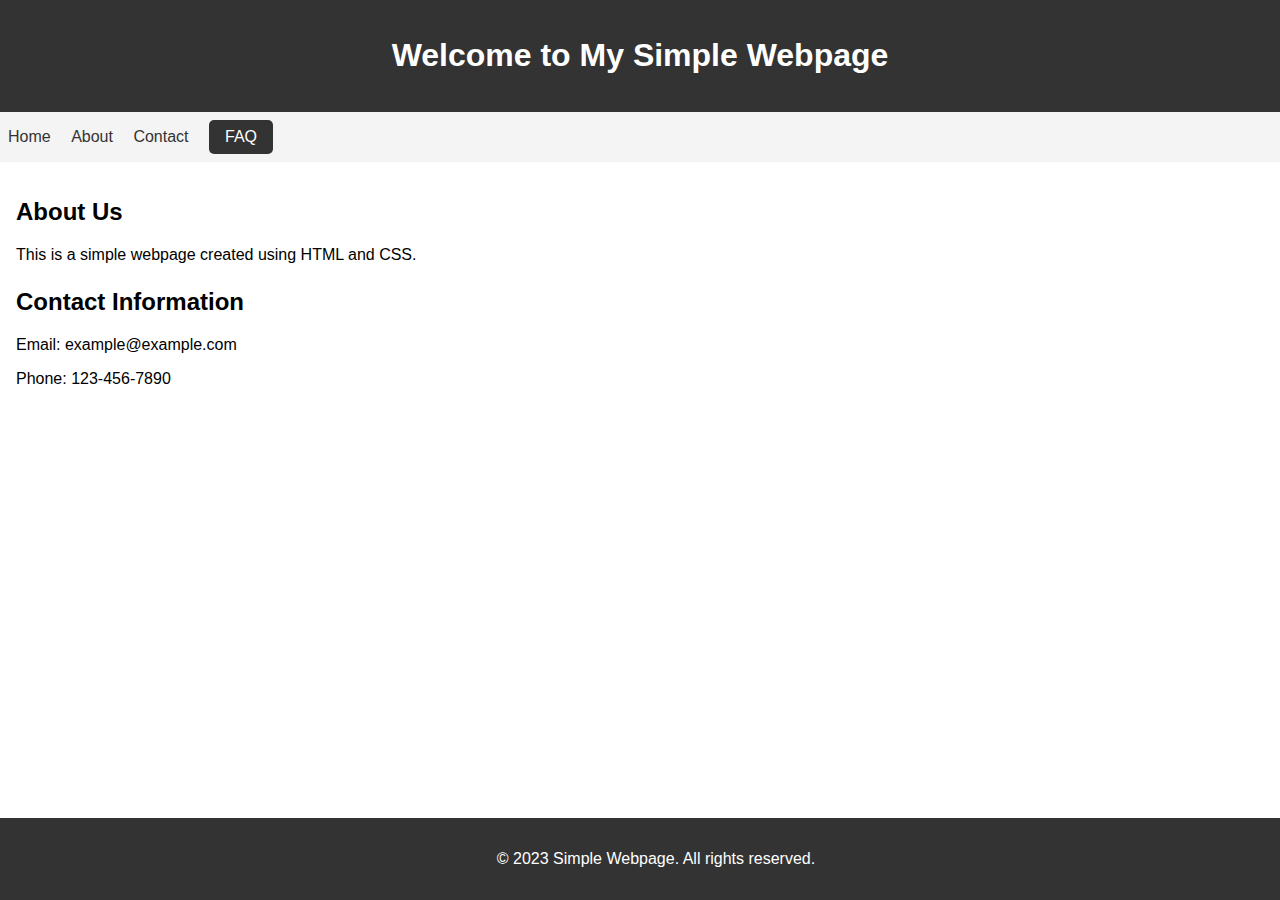
<file: index.html>
<!DOCTYPE html>
<html lang="en">

<head>
    <meta charset="UTF-8">
    <meta name="viewport" content="width=device-width, initial-scale=1.0">
    <title>Simple Webpage</title>
    <link rel="stylesheet" href="styles.css">
</head>

<body>

    <header>
        <h1>Welcome to My Simple Webpage</h1>
    </header>

    <nav>
        <ul>
            <li><a href="#">Home</a></li>
            <li><a href="#">About</a></li>
            <li><a href="#">Contact</a></li>
            <li><a href="faq.html" class="contact-button">FAQ</a></li>
        </ul>
    </nav>

    <main>
        <section>
            <h2>About Us</h2>
            <p>This is a simple webpage created using HTML and CSS.</p>
        </section>

        <section>
            <h2>Contact Information</h2>
            <p>Email: example@example.com</p>
            <p>Phone: 123-456-7890</p>
        </section>

    </main>

    <footer>
        <p>&copy; 2023 Simple Webpage. All rights reserved.</p>
    </footer>

</body>

</html>
</file>
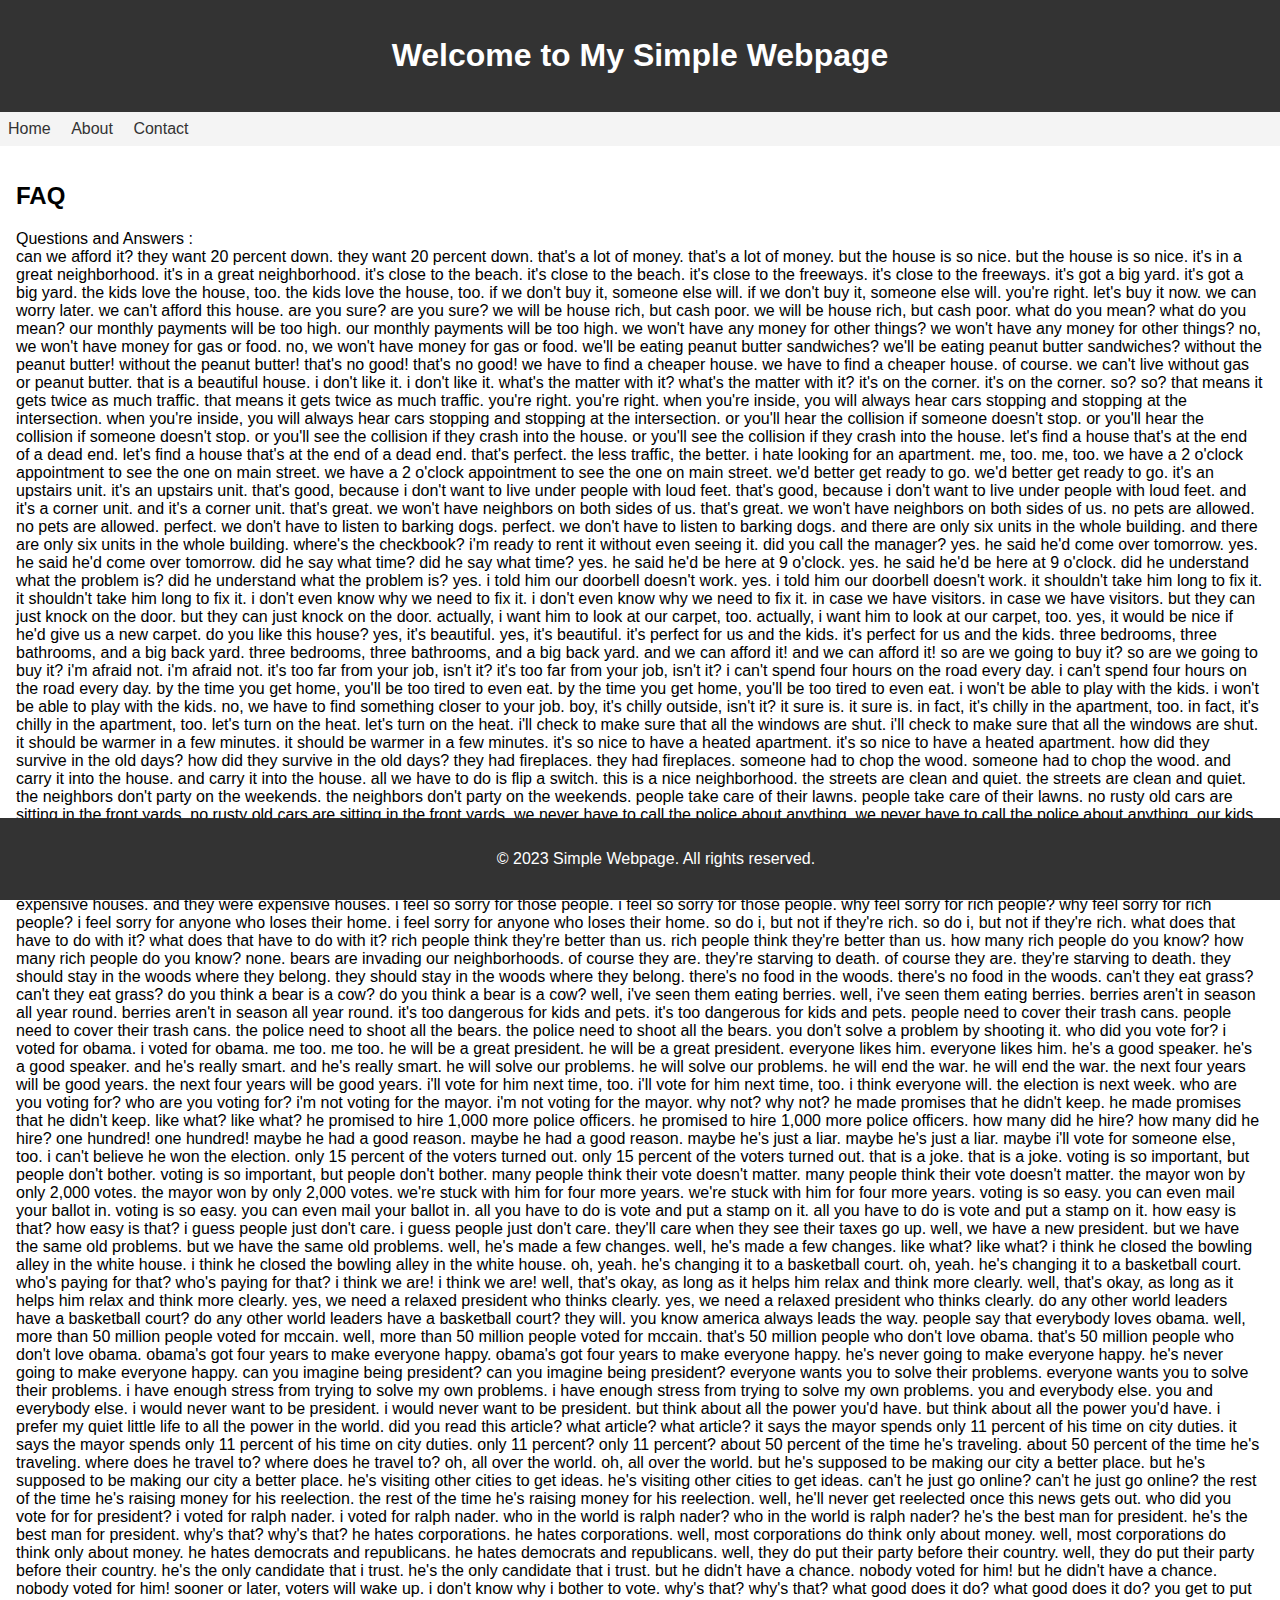
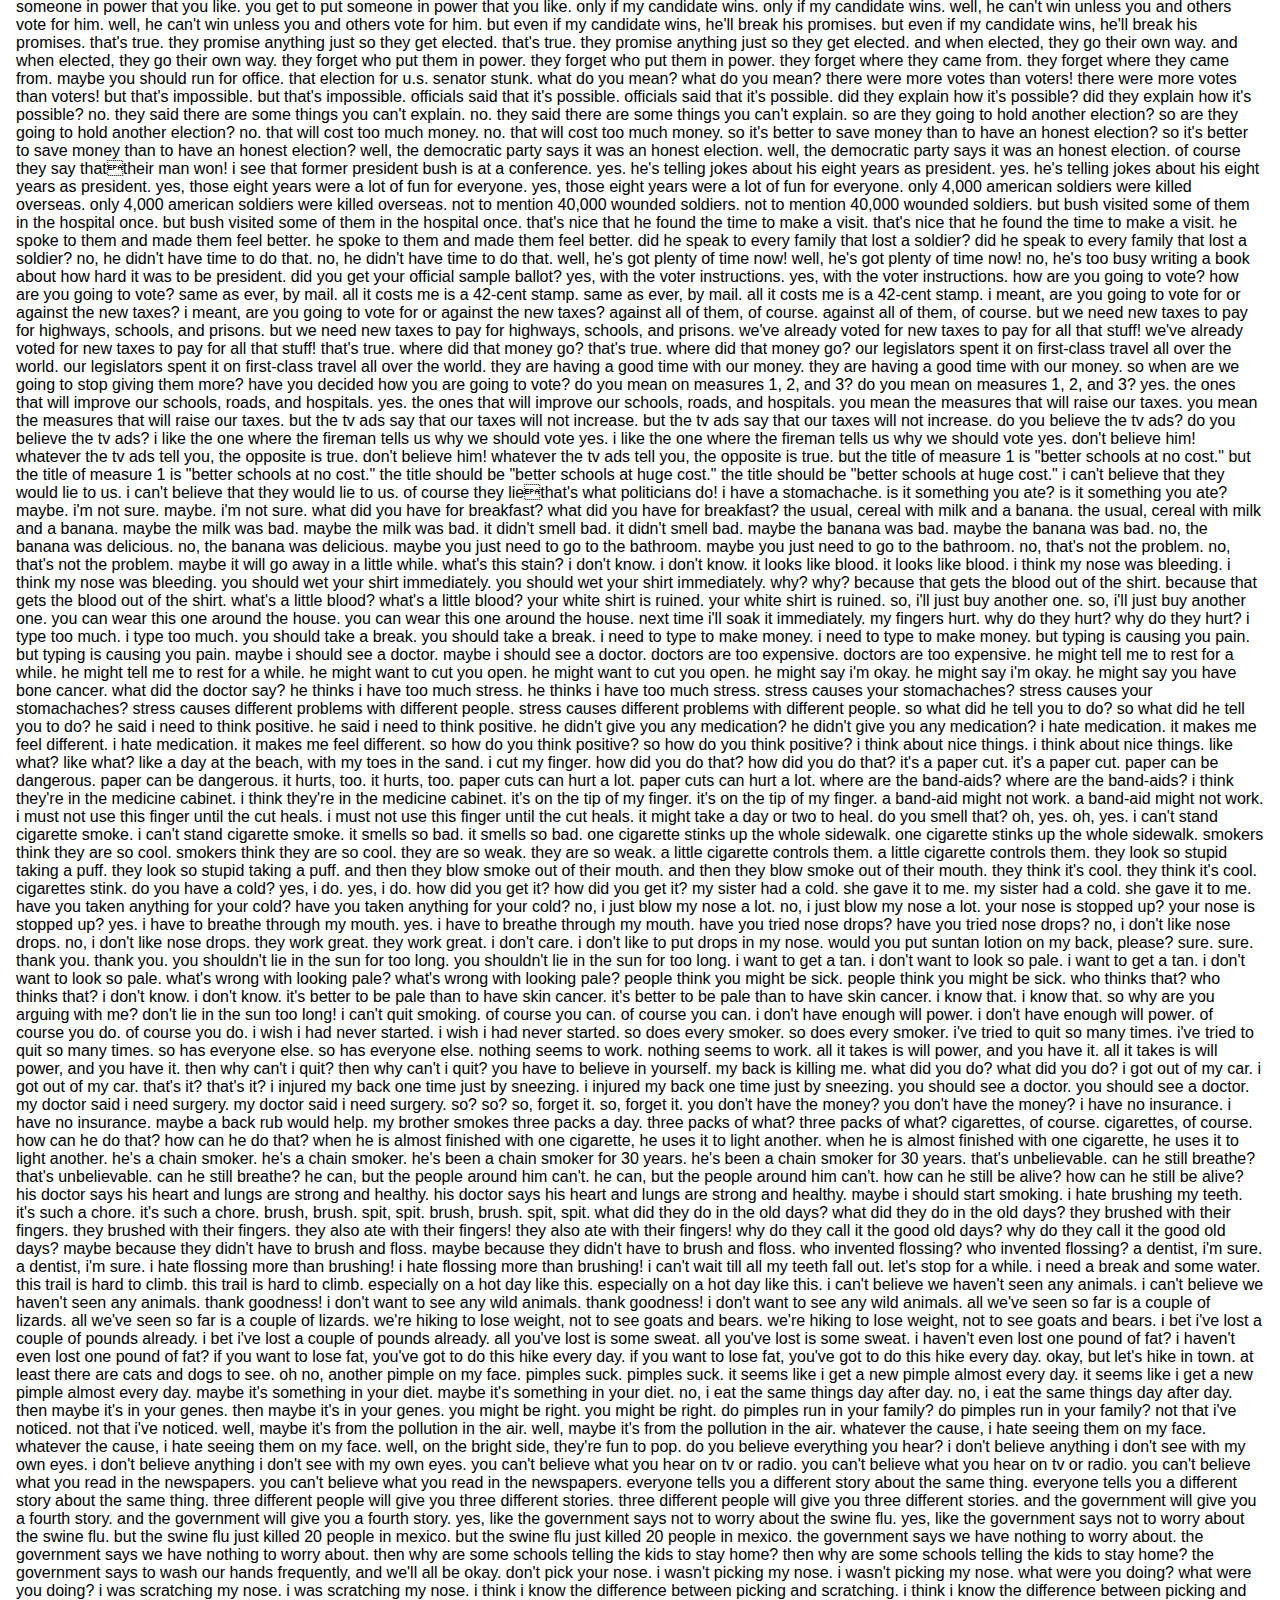
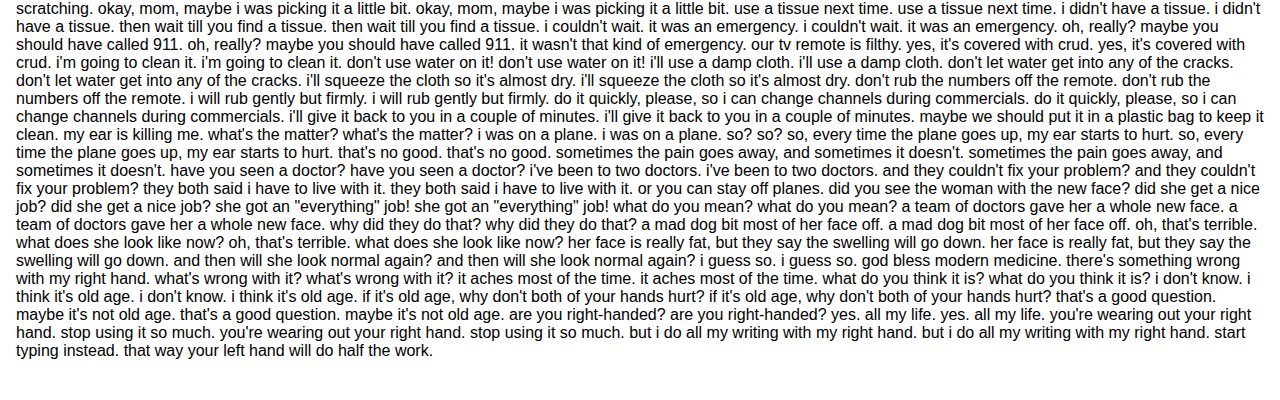
<file: faq.html>
<!DOCTYPE html>
<html lang="en">

<head>
    <meta charset="UTF-8">
    <meta name="viewport" content="width=device-width, initial-scale=1.0">
    <title>FAQ</title>
    <link rel="stylesheet" href="styles.css">
</head>

<body>

    <header>
        <h1>Welcome to My Simple Webpage</h1>

    </header>

    <nav>
        <ul>
            <li><a href="#">Home</a></li>
            <li><a href="#">About</a></li>
            <li><a href="#">Contact</a></li>
        </ul>
    </nav>

    <main>
        <section>
            <h2>FAQ</h2>
            <p> Questions and Answers :
                <br>
            
                can we afford it? they want 20 percent down.
                they want 20 percent down. that's a lot of money.
                that's a lot of money. but the house is so nice.
                but the house is so nice. it's in a great neighborhood.
                it's in a great neighborhood. it's close to the beach.
                it's close to the beach. it's close to the freeways.
                it's close to the freeways. it's got a big yard.
                it's got a big yard. the kids love the house, too.
                the kids love the house, too. if we don't buy it, someone else will.
                if we don't buy it, someone else will. you're right. let's buy it now. we can worry later.
                we can't afford this house. are you sure?
                are you sure? we will be house rich, but cash poor.
                we will be house rich, but cash poor. what do you mean?
                what do you mean? our monthly payments will be too high.
                our monthly payments will be too high. we won't have any money for other things?
                we won't have any money for other things? no, we won't have money for gas or food.
                no, we won't have money for gas or food. we'll be eating peanut butter sandwiches?
                we'll be eating peanut butter sandwiches? without the peanut butter!
                without the peanut butter! that's no good!
                that's no good! we have to find a cheaper house.
                we have to find a cheaper house. of course. we can't live without gas or peanut butter.
                that is a beautiful house. i don't like it.
                i don't like it. what's the matter with it?
                what's the matter with it? it's on the corner.
                it's on the corner. so?
                so? that means it gets twice as much traffic.
                that means it gets twice as much traffic. you're right.
                you're right. when you're inside, you will always hear cars stopping and stopping at the intersection.
                when you're inside, you will always hear cars stopping and stopping at the intersection. or you'll hear
                the collision if someone doesn't stop.
                or you'll hear the collision if someone doesn't stop. or you'll see the collision if they crash into the
                house.
                or you'll see the collision if they crash into the house. let's find a house that's at the end of a dead
                end.
                let's find a house that's at the end of a dead end. that's perfect. the less traffic, the better.
                i hate looking for an apartment. me, too.
                me, too. we have a 2 o'clock appointment to see the one on main street.
                we have a 2 o'clock appointment to see the one on main street. we'd better get ready to go.
                we'd better get ready to go. it's an upstairs unit.
                it's an upstairs unit. that's good, because i don't want to live under people with loud feet.
                that's good, because i don't want to live under people with loud feet. and it's a corner unit.
                and it's a corner unit. that's great. we won't have neighbors on both sides of us.
                that's great. we won't have neighbors on both sides of us. no pets are allowed.
                no pets are allowed. perfect. we don't have to listen to barking dogs.
                perfect. we don't have to listen to barking dogs. and there are only six units in the whole building.
                and there are only six units in the whole building. where's the checkbook? i'm ready to rent it without
                even seeing it.
                did you call the manager? yes. he said he'd come over tomorrow.
                yes. he said he'd come over tomorrow. did he say what time?
                did he say what time? yes. he said he'd be here at 9 o'clock.
                yes. he said he'd be here at 9 o'clock. did he understand what the problem is?
                did he understand what the problem is? yes. i told him our doorbell doesn't work.
                yes. i told him our doorbell doesn't work. it shouldn't take him long to fix it.
                it shouldn't take him long to fix it. i don't even know why we need to fix it.
                i don't even know why we need to fix it. in case we have visitors.
                in case we have visitors. but they can just knock on the door.
                but they can just knock on the door. actually, i want him to look at our carpet, too.
                actually, i want him to look at our carpet, too. yes, it would be nice if he'd give us a new carpet.
                do you like this house? yes, it's beautiful.
                yes, it's beautiful. it's perfect for us and the kids.
                it's perfect for us and the kids. three bedrooms, three bathrooms, and a big back yard.
                three bedrooms, three bathrooms, and a big back yard. and we can afford it!
                and we can afford it! so are we going to buy it?
                so are we going to buy it? i'm afraid not.
                i'm afraid not. it's too far from your job, isn't it?
                it's too far from your job, isn't it? i can't spend four hours on the road every day.
                i can't spend four hours on the road every day. by the time you get home, you'll be too tired to even
                eat.
                by the time you get home, you'll be too tired to even eat. i won't be able to play with the kids.
                i won't be able to play with the kids. no, we have to find something closer to your job.
                boy, it's chilly outside, isn't it? it sure is.
                it sure is. in fact, it's chilly in the apartment, too.
                in fact, it's chilly in the apartment, too. let's turn on the heat.
                let's turn on the heat. i'll check to make sure that all the windows are shut.
                i'll check to make sure that all the windows are shut. it should be warmer in a few minutes.
                it should be warmer in a few minutes. it's so nice to have a heated apartment.
                it's so nice to have a heated apartment. how did they survive in the old days?
                how did they survive in the old days? they had fireplaces.
                they had fireplaces. someone had to chop the wood.
                someone had to chop the wood. and carry it into the house.
                and carry it into the house. all we have to do is flip a switch.
                this is a nice neighborhood. the streets are clean and quiet.
                the streets are clean and quiet. the neighbors don't party on the weekends.
                the neighbors don't party on the weekends. people take care of their lawns.
                people take care of their lawns. no rusty old cars are sitting in the front yards.
                no rusty old cars are sitting in the front yards. we never have to call the police about anything.
                we never have to call the police about anything. our kids are completely safe.
                our kids are completely safe. so why are we selling our house?
                so why are we selling our house? they're building a 3-story apartment building on the corner.
                they're building a 3-story apartment building on the corner. so we've got to sell before property values
                go down?
                so we've got to sell before property values go down? yes. i still can't believe our city council allowed
                this building.
                yes. i still can't believe our city council allowed this building. they're probably getting something
                under the table.
                that was a huge fire in santa barbara. yes, it was.
                yes, it was. they said about 30 houses burned to the ground.
                they said about 30 houses burned to the ground. and they were expensive houses.
                and they were expensive houses. i feel so sorry for those people.
                i feel so sorry for those people. why feel sorry for rich people?
                why feel sorry for rich people? i feel sorry for anyone who loses their home.
                i feel sorry for anyone who loses their home. so do i, but not if they're rich.
                so do i, but not if they're rich. what does that have to do with it?
                what does that have to do with it? rich people think they're better than us.
                rich people think they're better than us. how many rich people do you know?
                how many rich people do you know? none.
                bears are invading our neighborhoods. of course they are. they're starving to death.
                of course they are. they're starving to death. they should stay in the woods where they belong.
                they should stay in the woods where they belong. there's no food in the woods.
                there's no food in the woods. can't they eat grass?
                can't they eat grass? do you think a bear is a cow?
                do you think a bear is a cow? well, i've seen them eating berries.
                well, i've seen them eating berries. berries aren't in season all year round.
                berries aren't in season all year round. it's too dangerous for kids and pets.
                it's too dangerous for kids and pets. people need to cover their trash cans.
                people need to cover their trash cans. the police need to shoot all the bears.
                the police need to shoot all the bears. you don't solve a problem by shooting it.
                who did you vote for? i voted for obama.
                i voted for obama. me too.
                me too. he will be a great president.
                he will be a great president. everyone likes him.
                everyone likes him. he's a good speaker.
                he's a good speaker. and he's really smart.
                and he's really smart. he will solve our problems.
                he will solve our problems. he will end the war.
                he will end the war. the next four years will be good years.
                the next four years will be good years. i'll vote for him next time, too.
                i'll vote for him next time, too. i think everyone will.
                the election is next week. who are you voting for?
                who are you voting for? i'm not voting for the mayor.
                i'm not voting for the mayor. why not?
                why not? he made promises that he didn't keep.
                he made promises that he didn't keep. like what?
                like what? he promised to hire 1,000 more police officers.
                he promised to hire 1,000 more police officers. how many did he hire?
                how many did he hire? one hundred!
                one hundred! maybe he had a good reason.
                maybe he had a good reason. maybe he's just a liar.
                maybe he's just a liar. maybe i'll vote for someone else, too.
                i can't believe he won the election. only 15 percent of the voters turned out.
                only 15 percent of the voters turned out. that is a joke.
                that is a joke. voting is so important, but people don't bother.
                voting is so important, but people don't bother. many people think their vote doesn't matter.
                many people think their vote doesn't matter. the mayor won by only 2,000 votes.
                the mayor won by only 2,000 votes. we're stuck with him for four more years.
                we're stuck with him for four more years. voting is so easy. you can even mail your ballot in.
                voting is so easy. you can even mail your ballot in. all you have to do is vote and put a stamp on it.
                all you have to do is vote and put a stamp on it. how easy is that?
                how easy is that? i guess people just don't care.
                i guess people just don't care. they'll care when they see their taxes go up.
                well, we have a new president. but we have the same old problems.
                but we have the same old problems. well, he's made a few changes.
                well, he's made a few changes. like what?
                like what? i think he closed the bowling alley in the white house.
                i think he closed the bowling alley in the white house. oh, yeah. he's changing it to a basketball
                court.
                oh, yeah. he's changing it to a basketball court. who's paying for that?
                who's paying for that? i think we are!
                i think we are! well, that's okay, as long as it helps him relax and think more clearly.
                well, that's okay, as long as it helps him relax and think more clearly. yes, we need a relaxed
                president who thinks clearly.
                yes, we need a relaxed president who thinks clearly. do any other world leaders have a basketball court?
                do any other world leaders have a basketball court? they will. you know america always leads the way.
                people say that everybody loves obama. well, more than 50 million people voted for mccain.
                well, more than 50 million people voted for mccain. that's 50 million people who don't love obama.
                that's 50 million people who don't love obama. obama's got four years to make everyone happy.
                obama's got four years to make everyone happy. he's never going to make everyone happy.
                he's never going to make everyone happy. can you imagine being president?
                can you imagine being president? everyone wants you to solve their problems.
                everyone wants you to solve their problems. i have enough stress from trying to solve my own problems.
                i have enough stress from trying to solve my own problems. you and everybody else.
                you and everybody else. i would never want to be president.
                i would never want to be president. but think about all the power you'd have.
                but think about all the power you'd have. i prefer my quiet little life to all the power in the world.
                did you read this article? what article?
                what article? it says the mayor spends only 11 percent of his time on city duties.
                it says the mayor spends only 11 percent of his time on city duties. only 11 percent?
                only 11 percent? about 50 percent of the time he's traveling.
                about 50 percent of the time he's traveling. where does he travel to?
                where does he travel to? oh, all over the world.
                oh, all over the world. but he's supposed to be making our city a better place.
                but he's supposed to be making our city a better place. he's visiting other cities to get ideas.
                he's visiting other cities to get ideas. can't he just go online?
                can't he just go online? the rest of the time he's raising money for his reelection.
                the rest of the time he's raising money for his reelection. well, he'll never get reelected once this
                news gets out.
                who did you vote for for president? i voted for ralph nader.
                i voted for ralph nader. who in the world is ralph nader?
                who in the world is ralph nader? he's the best man for president.
                he's the best man for president. why's that?
                why's that? he hates corporations.
                he hates corporations. well, most corporations do think only about money.
                well, most corporations do think only about money. he hates democrats and republicans.
                he hates democrats and republicans. well, they do put their party before their country.
                well, they do put their party before their country. he's the only candidate that i trust.
                he's the only candidate that i trust. but he didn't have a chance. nobody voted for him!
                but he didn't have a chance. nobody voted for him! sooner or later, voters will wake up.
                i don't know why i bother to vote. why's that?
                why's that? what good does it do?
                what good does it do? you get to put someone in power that you like.
                you get to put someone in power that you like. only if my candidate wins.
                only if my candidate wins. well, he can't win unless you and others vote for him.
                well, he can't win unless you and others vote for him. but even if my candidate wins, he'll break his
                promises.
                but even if my candidate wins, he'll break his promises. that's true. they promise anything just so they
                get elected.
                that's true. they promise anything just so they get elected. and when elected, they go their own way.
                and when elected, they go their own way. they forget who put them in power.
                they forget who put them in power. they forget where they came from.
                they forget where they came from. maybe you should run for office.
                that election for u.s. senator stunk. what do you mean?
                what do you mean? there were more votes than voters!
                there were more votes than voters! but that's impossible.
                but that's impossible. officials said that it's possible.
                officials said that it's possible. did they explain how it's possible?
                did they explain how it's possible? no. they said there are some things you can't explain.
                no. they said there are some things you can't explain. so are they going to hold another election?
                so are they going to hold another election? no. that will cost too much money.
                no. that will cost too much money. so it's better to save money than to have an honest election?
                so it's better to save money than to have an honest election? well, the democratic party says it was an
                honest election.
                well, the democratic party says it was an honest election. of course they say thattheir man won!
                i see that former president bush is at a conference. yes. he's telling jokes about his eight years as
                president.
                yes. he's telling jokes about his eight years as president. yes, those eight years were a lot of fun for
                everyone.
                yes, those eight years were a lot of fun for everyone. only 4,000 american soldiers were killed
                overseas.
                only 4,000 american soldiers were killed overseas. not to mention 40,000 wounded soldiers.
                not to mention 40,000 wounded soldiers. but bush visited some of them in the hospital once.
                but bush visited some of them in the hospital once. that's nice that he found the time to make a visit.
                that's nice that he found the time to make a visit. he spoke to them and made them feel better.
                he spoke to them and made them feel better. did he speak to every family that lost a soldier?
                did he speak to every family that lost a soldier? no, he didn't have time to do that.
                no, he didn't have time to do that. well, he's got plenty of time now!
                well, he's got plenty of time now! no, he's too busy writing a book about how hard it was to be
                president.
                did you get your official sample ballot? yes, with the voter instructions.
                yes, with the voter instructions. how are you going to vote?
                how are you going to vote? same as ever, by mail. all it costs me is a 42-cent stamp.
                same as ever, by mail. all it costs me is a 42-cent stamp. i meant, are you going to vote for or against
                the new taxes?
                i meant, are you going to vote for or against the new taxes? against all of them, of course.
                against all of them, of course. but we need new taxes to pay for highways, schools, and prisons.
                but we need new taxes to pay for highways, schools, and prisons. we've already voted for new taxes to
                pay for all that stuff!
                we've already voted for new taxes to pay for all that stuff! that's true. where did that money go?
                that's true. where did that money go? our legislators spent it on first-class travel all over the world.
                our legislators spent it on first-class travel all over the world. they are having a good time with our
                money.
                they are having a good time with our money. so when are we going to stop giving them more?
                have you decided how you are going to vote? do you mean on measures 1, 2, and 3?
                do you mean on measures 1, 2, and 3? yes. the ones that will improve our schools, roads, and hospitals.
                yes. the ones that will improve our schools, roads, and hospitals. you mean the measures that will raise
                our taxes.
                you mean the measures that will raise our taxes. but the tv ads say that our taxes will not increase.
                but the tv ads say that our taxes will not increase. do you believe the tv ads?
                do you believe the tv ads? i like the one where the fireman tells us why we should vote yes.
                i like the one where the fireman tells us why we should vote yes. don't believe him! whatever the tv ads
                tell you, the opposite is true.
                don't believe him! whatever the tv ads tell you, the opposite is true. but the title of measure 1 is
                "better schools at no cost."
                but the title of measure 1 is "better schools at no cost." the title should be "better schools at huge
                cost."
                the title should be "better schools at huge cost." i can't believe that they would lie to us.
                i can't believe that they would lie to us. of course they liethat's what politicians do!
                i have a stomachache. is it something you ate?
                is it something you ate? maybe. i'm not sure.
                maybe. i'm not sure. what did you have for breakfast?
                what did you have for breakfast? the usual, cereal with milk and a banana.
                the usual, cereal with milk and a banana. maybe the milk was bad.
                maybe the milk was bad. it didn't smell bad.
                it didn't smell bad. maybe the banana was bad.
                maybe the banana was bad. no, the banana was delicious.
                no, the banana was delicious. maybe you just need to go to the bathroom.
                maybe you just need to go to the bathroom. no, that's not the problem.
                no, that's not the problem. maybe it will go away in a little while.
                what's this stain? i don't know.
                i don't know. it looks like blood.
                it looks like blood. i think my nose was bleeding.
                i think my nose was bleeding. you should wet your shirt immediately.
                you should wet your shirt immediately. why?
                why? because that gets the blood out of the shirt.
                because that gets the blood out of the shirt. what's a little blood?
                what's a little blood? your white shirt is ruined.
                your white shirt is ruined. so, i'll just buy another one.
                so, i'll just buy another one. you can wear this one around the house.
                you can wear this one around the house. next time i'll soak it immediately.
                my fingers hurt. why do they hurt?
                why do they hurt? i type too much.
                i type too much. you should take a break.
                you should take a break. i need to type to make money.
                i need to type to make money. but typing is causing you pain.
                but typing is causing you pain. maybe i should see a doctor.
                maybe i should see a doctor. doctors are too expensive.
                doctors are too expensive. he might tell me to rest for a while.
                he might tell me to rest for a while. he might want to cut you open.
                he might want to cut you open. he might say i'm okay.
                he might say i'm okay. he might say you have bone cancer.
                what did the doctor say? he thinks i have too much stress.
                he thinks i have too much stress. stress causes your stomachaches?
                stress causes your stomachaches? stress causes different problems with different people.
                stress causes different problems with different people. so what did he tell you to do?
                so what did he tell you to do? he said i need to think positive.
                he said i need to think positive. he didn't give you any medication?
                he didn't give you any medication? i hate medication. it makes me feel different.
                i hate medication. it makes me feel different. so how do you think positive?
                so how do you think positive? i think about nice things.
                i think about nice things. like what?
                like what? like a day at the beach, with my toes in the sand.
                i cut my finger. how did you do that?
                how did you do that? it's a paper cut.
                it's a paper cut. paper can be dangerous.
                paper can be dangerous. it hurts, too.
                it hurts, too. paper cuts can hurt a lot.
                paper cuts can hurt a lot. where are the band-aids?
                where are the band-aids? i think they're in the medicine cabinet.
                i think they're in the medicine cabinet. it's on the tip of my finger.
                it's on the tip of my finger. a band-aid might not work.
                a band-aid might not work. i must not use this finger until the cut heals.
                i must not use this finger until the cut heals. it might take a day or two to heal.
                do you smell that? oh, yes.
                oh, yes. i can't stand cigarette smoke.
                i can't stand cigarette smoke. it smells so bad.
                it smells so bad. one cigarette stinks up the whole sidewalk.
                one cigarette stinks up the whole sidewalk. smokers think they are so cool.
                smokers think they are so cool. they are so weak.
                they are so weak. a little cigarette controls them.
                a little cigarette controls them. they look so stupid taking a puff.
                they look so stupid taking a puff. and then they blow smoke out of their mouth.
                and then they blow smoke out of their mouth. they think it's cool.
                they think it's cool. cigarettes stink.
                do you have a cold? yes, i do.
                yes, i do. how did you get it?
                how did you get it? my sister had a cold. she gave it to me.
                my sister had a cold. she gave it to me. have you taken anything for your cold?
                have you taken anything for your cold? no, i just blow my nose a lot.
                no, i just blow my nose a lot. your nose is stopped up?
                your nose is stopped up? yes. i have to breathe through my mouth.
                yes. i have to breathe through my mouth. have you tried nose drops?
                have you tried nose drops? no, i don't like nose drops.
                no, i don't like nose drops. they work great.
                they work great. i don't care. i don't like to put drops in my nose.
                would you put suntan lotion on my back, please? sure.
                sure. thank you.
                thank you. you shouldn't lie in the sun for too long.
                you shouldn't lie in the sun for too long. i want to get a tan. i don't want to look so pale.
                i want to get a tan. i don't want to look so pale. what's wrong with looking pale?
                what's wrong with looking pale? people think you might be sick.
                people think you might be sick. who thinks that?
                who thinks that? i don't know.
                i don't know. it's better to be pale than to have skin cancer.
                it's better to be pale than to have skin cancer. i know that.
                i know that. so why are you arguing with me? don't lie in the sun too long!
                i can't quit smoking. of course you can.
                of course you can. i don't have enough will power.
                i don't have enough will power. of course you do.
                of course you do. i wish i had never started.
                i wish i had never started. so does every smoker.
                so does every smoker. i've tried to quit so many times.
                i've tried to quit so many times. so has everyone else.
                so has everyone else. nothing seems to work.
                nothing seems to work. all it takes is will power, and you have it.
                all it takes is will power, and you have it. then why can't i quit?
                then why can't i quit? you have to believe in yourself.
                my back is killing me. what did you do?
                what did you do? i got out of my car.
                i got out of my car. that's it?
                that's it? i injured my back one time just by sneezing.
                i injured my back one time just by sneezing. you should see a doctor.
                you should see a doctor. my doctor said i need surgery.
                my doctor said i need surgery. so?
                so? so, forget it.
                so, forget it. you don't have the money?
                you don't have the money? i have no insurance.
                i have no insurance. maybe a back rub would help.
                my brother smokes three packs a day. three packs of what?
                three packs of what? cigarettes, of course.
                cigarettes, of course. how can he do that?
                how can he do that? when he is almost finished with one cigarette, he uses it to light another.
                when he is almost finished with one cigarette, he uses it to light another. he's a chain smoker.
                he's a chain smoker. he's been a chain smoker for 30 years.
                he's been a chain smoker for 30 years. that's unbelievable. can he still breathe?
                that's unbelievable. can he still breathe? he can, but the people around him can't.
                he can, but the people around him can't. how can he still be alive?
                how can he still be alive? his doctor says his heart and lungs are strong and healthy.
                his doctor says his heart and lungs are strong and healthy. maybe i should start smoking.
                i hate brushing my teeth. it's such a chore.
                it's such a chore. brush, brush. spit, spit.
                brush, brush. spit, spit. what did they do in the old days?
                what did they do in the old days? they brushed with their fingers.
                they brushed with their fingers. they also ate with their fingers!
                they also ate with their fingers! why do they call it the good old days?
                why do they call it the good old days? maybe because they didn't have to brush and floss.
                maybe because they didn't have to brush and floss. who invented flossing?
                who invented flossing? a dentist, i'm sure.
                a dentist, i'm sure. i hate flossing more than brushing!
                i hate flossing more than brushing! i can't wait till all my teeth fall out.
                let's stop for a while. i need a break and some water. this trail is hard to climb.
                this trail is hard to climb. especially on a hot day like this.
                especially on a hot day like this. i can't believe we haven't seen any animals.
                i can't believe we haven't seen any animals. thank goodness! i don't want to see any wild animals.
                thank goodness! i don't want to see any wild animals. all we've seen so far is a couple of lizards.
                all we've seen so far is a couple of lizards. we're hiking to lose weight, not to see goats and bears.
                we're hiking to lose weight, not to see goats and bears. i bet i've lost a couple of pounds already.
                i bet i've lost a couple of pounds already. all you've lost is some sweat.
                all you've lost is some sweat. i haven't even lost one pound of fat?
                i haven't even lost one pound of fat? if you want to lose fat, you've got to do this hike every day.
                if you want to lose fat, you've got to do this hike every day. okay, but let's hike in town. at least
                there are cats and dogs to see.
                oh no, another pimple on my face. pimples suck.
                pimples suck. it seems like i get a new pimple almost every day.
                it seems like i get a new pimple almost every day. maybe it's something in your diet.
                maybe it's something in your diet. no, i eat the same things day after day.
                no, i eat the same things day after day. then maybe it's in your genes.
                then maybe it's in your genes. you might be right.
                you might be right. do pimples run in your family?
                do pimples run in your family? not that i've noticed.
                not that i've noticed. well, maybe it's from the pollution in the air.
                well, maybe it's from the pollution in the air. whatever the cause, i hate seeing them on my face.
                whatever the cause, i hate seeing them on my face. well, on the bright side, they're fun to pop.
                do you believe everything you hear? i don't believe anything i don't see with my own eyes.
                i don't believe anything i don't see with my own eyes. you can't believe what you hear on tv or radio.
                you can't believe what you hear on tv or radio. you can't believe what you read in the newspapers.
                you can't believe what you read in the newspapers. everyone tells you a different story about the same
                thing.
                everyone tells you a different story about the same thing. three different people will give you three
                different stories.
                three different people will give you three different stories. and the government will give you a fourth
                story.
                and the government will give you a fourth story. yes, like the government says not to worry about the
                swine flu.
                yes, like the government says not to worry about the swine flu. but the swine flu just killed 20 people
                in mexico.
                but the swine flu just killed 20 people in mexico. the government says we have nothing to worry about.
                the government says we have nothing to worry about. then why are some schools telling the kids to stay
                home?
                then why are some schools telling the kids to stay home? the government says to wash our hands
                frequently, and we'll all be okay.
                don't pick your nose. i wasn't picking my nose.
                i wasn't picking my nose. what were you doing?
                what were you doing? i was scratching my nose.
                i was scratching my nose. i think i know the difference between picking and scratching.
                i think i know the difference between picking and scratching. okay, mom, maybe i was picking it a little
                bit.
                okay, mom, maybe i was picking it a little bit. use a tissue next time.
                use a tissue next time. i didn't have a tissue.
                i didn't have a tissue. then wait till you find a tissue.
                then wait till you find a tissue. i couldn't wait. it was an emergency.
                i couldn't wait. it was an emergency. oh, really? maybe you should have called 911.
                oh, really? maybe you should have called 911. it wasn't that kind of emergency.
                our tv remote is filthy. yes, it's covered with crud.
                yes, it's covered with crud. i'm going to clean it.
                i'm going to clean it. don't use water on it!
                don't use water on it! i'll use a damp cloth.
                i'll use a damp cloth. don't let water get into any of the cracks.
                don't let water get into any of the cracks. i'll squeeze the cloth so it's almost dry.
                i'll squeeze the cloth so it's almost dry. don't rub the numbers off the remote.
                don't rub the numbers off the remote. i will rub gently but firmly.
                i will rub gently but firmly. do it quickly, please, so i can change channels during commercials.
                do it quickly, please, so i can change channels during commercials. i'll give it back to you in a couple
                of minutes.
                i'll give it back to you in a couple of minutes. maybe we should put it in a plastic bag to keep it
                clean.
                my ear is killing me. what's the matter?
                what's the matter? i was on a plane.
                i was on a plane. so?
                so? so, every time the plane goes up, my ear starts to hurt.
                so, every time the plane goes up, my ear starts to hurt. that's no good.
                that's no good. sometimes the pain goes away, and sometimes it doesn't.
                sometimes the pain goes away, and sometimes it doesn't. have you seen a doctor?
                have you seen a doctor? i've been to two doctors.
                i've been to two doctors. and they couldn't fix your problem?
                and they couldn't fix your problem? they both said i have to live with it.
                they both said i have to live with it. or you can stay off planes.
                did you see the woman with the new face? did she get a nice job?
                did she get a nice job? she got an "everything" job!
                she got an "everything" job! what do you mean?
                what do you mean? a team of doctors gave her a whole new face.
                a team of doctors gave her a whole new face. why did they do that?
                why did they do that? a mad dog bit most of her face off.
                a mad dog bit most of her face off. oh, that's terrible. what does she look like now?
                oh, that's terrible. what does she look like now? her face is really fat, but they say the swelling will
                go down.
                her face is really fat, but they say the swelling will go down. and then will she look normal again?
                and then will she look normal again? i guess so.
                i guess so. god bless modern medicine.
                there's something wrong with my right hand. what's wrong with it?
                what's wrong with it? it aches most of the time.
                it aches most of the time. what do you think it is?
                what do you think it is? i don't know. i think it's old age.
                i don't know. i think it's old age. if it's old age, why don't both of your hands hurt?
                if it's old age, why don't both of your hands hurt? that's a good question. maybe it's not old age.
                that's a good question. maybe it's not old age. are you right-handed?
                are you right-handed? yes. all my life.
                yes. all my life. you're wearing out your right hand. stop using it so much.
                you're wearing out your right hand. stop using it so much. but i do all my writing with my right hand.
                but i do all my writing with my right hand. start typing instead. that way your left hand will do half
                the work.
            </p>
        </section>


    </main>

    <footer>
        <p>&copy; 2023 Simple Webpage. All rights reserved.</p>
    </footer>
    
</body>

</html>
</file>
<file: styles.css>
body {
  font-family: Arial, sans-serif;
  margin: 0;
  padding: 0;
}

header {
  background-color: #333;
  color: white;
  text-align: center;
  padding: 1em;
}

nav {
  background-color: #f4f4f4;
  padding: 0.5em;
}

nav ul {
  list-style-type: none;
  margin: 0;
  padding: 0;
}

nav li {
  display: inline;
  margin-right: 1em;
}

nav a {
  text-decoration: none;
  color: #333;
}

nav a.contact-button {
    display: inline-block;
    padding: 0.5em 1em;
    background-color: #333;
    color: white;
    text-decoration: none;
    border-radius: 5px;
}

main {
  padding: 1em;
}

section {
  margin-bottom: 1.5em;
}

footer {
  background-color: #333;
  color: white;
  text-align: center;
  padding: 1em;
  position: fixed;
  bottom: 0;
  width: 100%;
}
</file>
